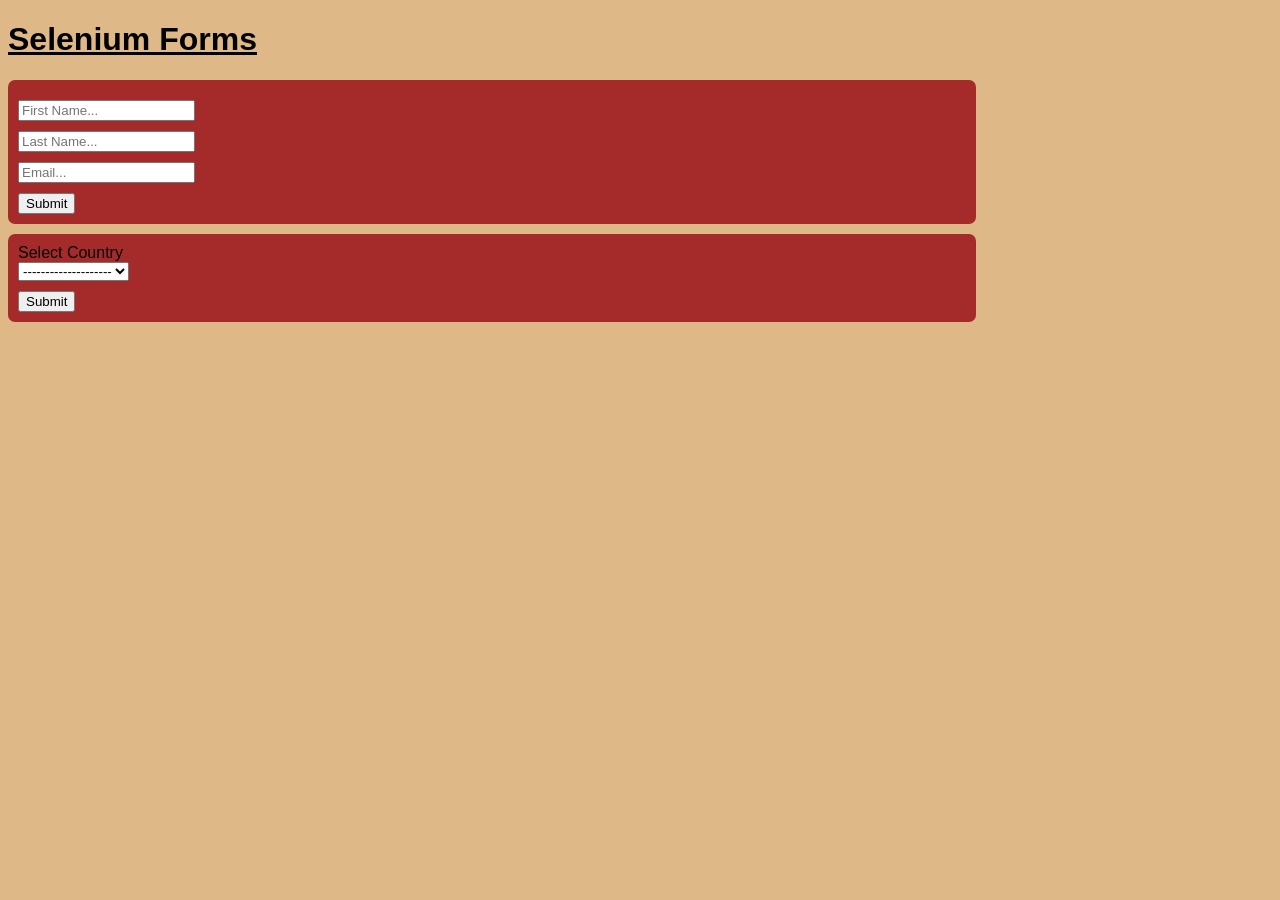
<file: 2026-08-31-selenium/web/index.html>
<!DOCTYPE html>
<html lang="en">
<head>
    <meta charset="UTF-8">
    <meta name="viewport" content="width=device-width, initial-scale=1.0">
    <title>Selenium Forms</title>
    <link rel="stylesheet" href="style.css">
</head>
<body>
    <h1>Selenium Forms</h1>
    <form action="server.html">
        <input type="text" placeholder="First Name..." name="first" id="in_first">
        <br>
        <input type="text" placeholder="Last Name..." name="last" id="in_last">
        <br>
        <input type="email" placeholder="Email..." name="email" id="in_email">
        <br>
        <input type="submit"  id="in_submit_1">
    </form>

    <form action="server.html">
        <label for="">Select Country</label>
        <br>
        <select name="country" id="in_country">
            <option value="">--------------------</option>
            <option value="il">Israel</option>
            <option value="us">USA</option>
            <option value="br">Brazil</option>
            <option value="gr">Greece</option>
        </select>
        <br>
        <input type="submit" id="in_submit_2">
    </form>
</body>
</html>
</file>
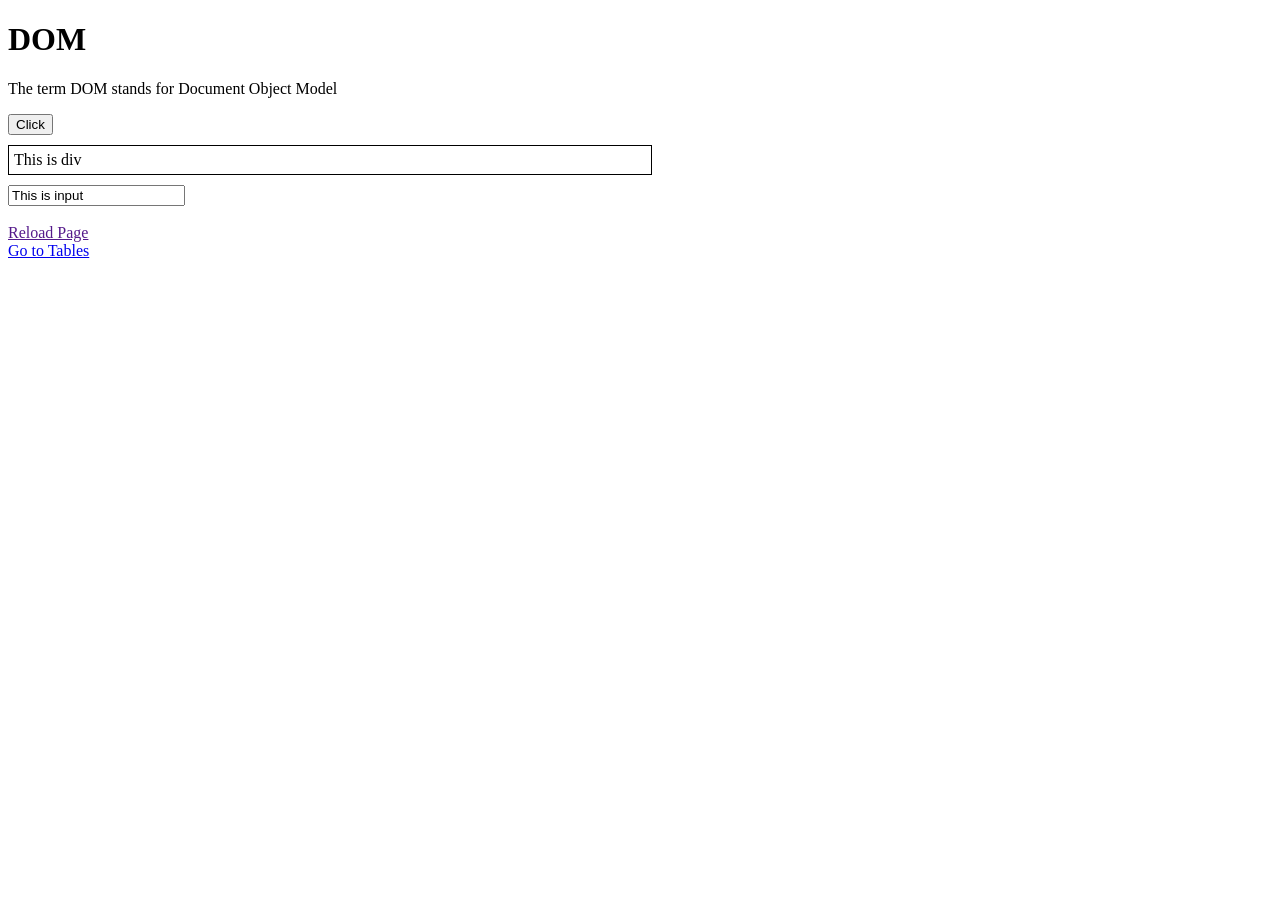
<file: 2026-09-02-dom-tables/web/index.html>
<!DOCTYPE html>
<html lang="en">
<head>
    <meta charset="UTF-8">
    <meta name="viewport" content="width=device-width, initial-scale=1.0">
    <title>DOM</title>
    <link rel="stylesheet" href="style.css">
</head>
<body>
    <h1>DOM</h1>
    <p>The term DOM stands for Document Object Model</p>
    <button onclick="f1()">Click</button>
    <div id="x">This is div</div>
    <input id="y" type="text" value="This is input">
    <br>
    <br>
    <a href="">Reload Page</a>
    <br>
    <a href="tables.html">Go to Tables</a>

    <script src="main.js"></script>
</body>
</html>
</file>
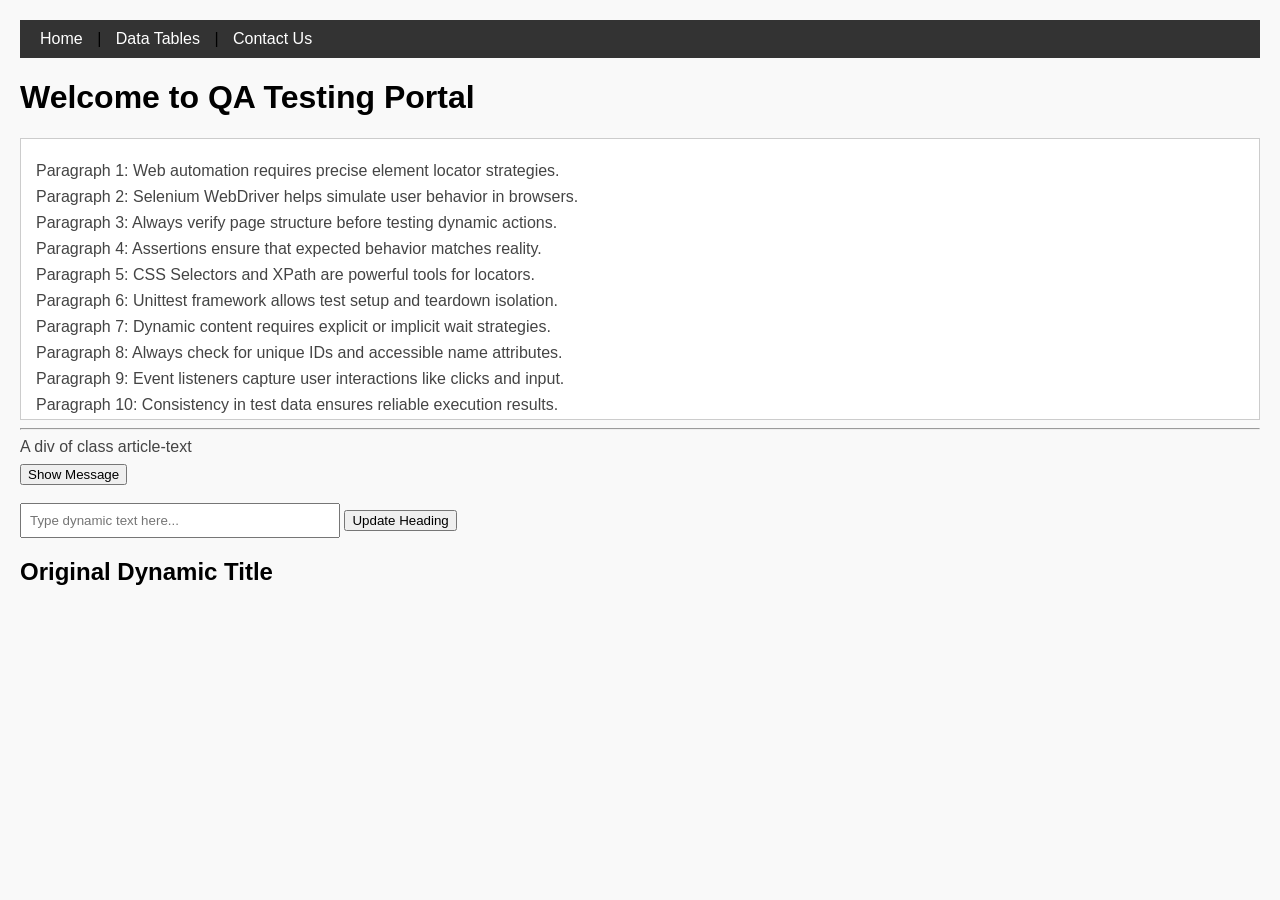
<file: 2026-09-14-homework-pytest/web/index.html>
<!DOCTYPE html>
<html lang="en">
<head>
    <meta charset="UTF-8">
    <meta name="viewport" content="width=device-width, initial-scale=1.0">
    <title>QA Practice - Home</title>
    <link rel="stylesheet" href="style.css">
</head>
<body>
    <nav class="navbar">
        <a href="index.html" class="nav-link">Home</a> |
        <a href="tables.html" class="nav-link">Data Tables</a> |
        <a href="contact.html" class="nav-link">Contact Us</a>
    </nav>

    <h1>Welcome to QA Testing Portal</h1>
    
    <div class="content-box">
        <p class="article-text">Paragraph 1: Web automation requires precise element locator strategies.</p>
        <p class="article-text">Paragraph 2: Selenium WebDriver helps simulate user behavior in browsers.</p>
        <p class="article-text">Paragraph 3: Always verify page structure before testing dynamic actions.</p>
        <p class="article-text">Paragraph 4: Assertions ensure that expected behavior matches reality.</p>
        <p class="article-text">Paragraph 5: CSS Selectors and XPath are powerful tools for locators.</p>
        <p class="article-text">Paragraph 6: Unittest framework allows test setup and teardown isolation.</p>
        <p class="article-text">Paragraph 7: Dynamic content requires explicit or implicit wait strategies.</p>
        <p class="article-text">Paragraph 8: Always check for unique IDs and accessible name attributes.</p>
        <p class="article-text">Paragraph 9: Event listeners capture user interactions like clicks and input.</p>
        <p class="article-text">Paragraph 10: Consistency in test data ensures reliable execution results.</p>
        <p class="article-text">Paragraph 11: Cross-browser testing validates uniform user experience.</p>
        <p class="article-text">Paragraph 12: Regression testing suites prevent breaking existing features.</p>
    </div>

    <hr>
    <div class="article-text">A div of class article-text</div>
    <div class="interactive-section">
        <button id="toggle-btn" onclick="toggleSecretMessage()">Show Message</button>
        <div id="secret-message" class="hidden">Hidden Automation Message Revealed!</div>

        <br><br>

        <input type="text" id="user-input" placeholder="Type dynamic text here...">
        <button id="update-btn" onclick="updateTitleText()">Update Heading</button>
        <h2 id="dynamic-heading">Original Dynamic Title</h2>
    </div>

    <script src="main.js"></script>
</body>
</html>
</file>
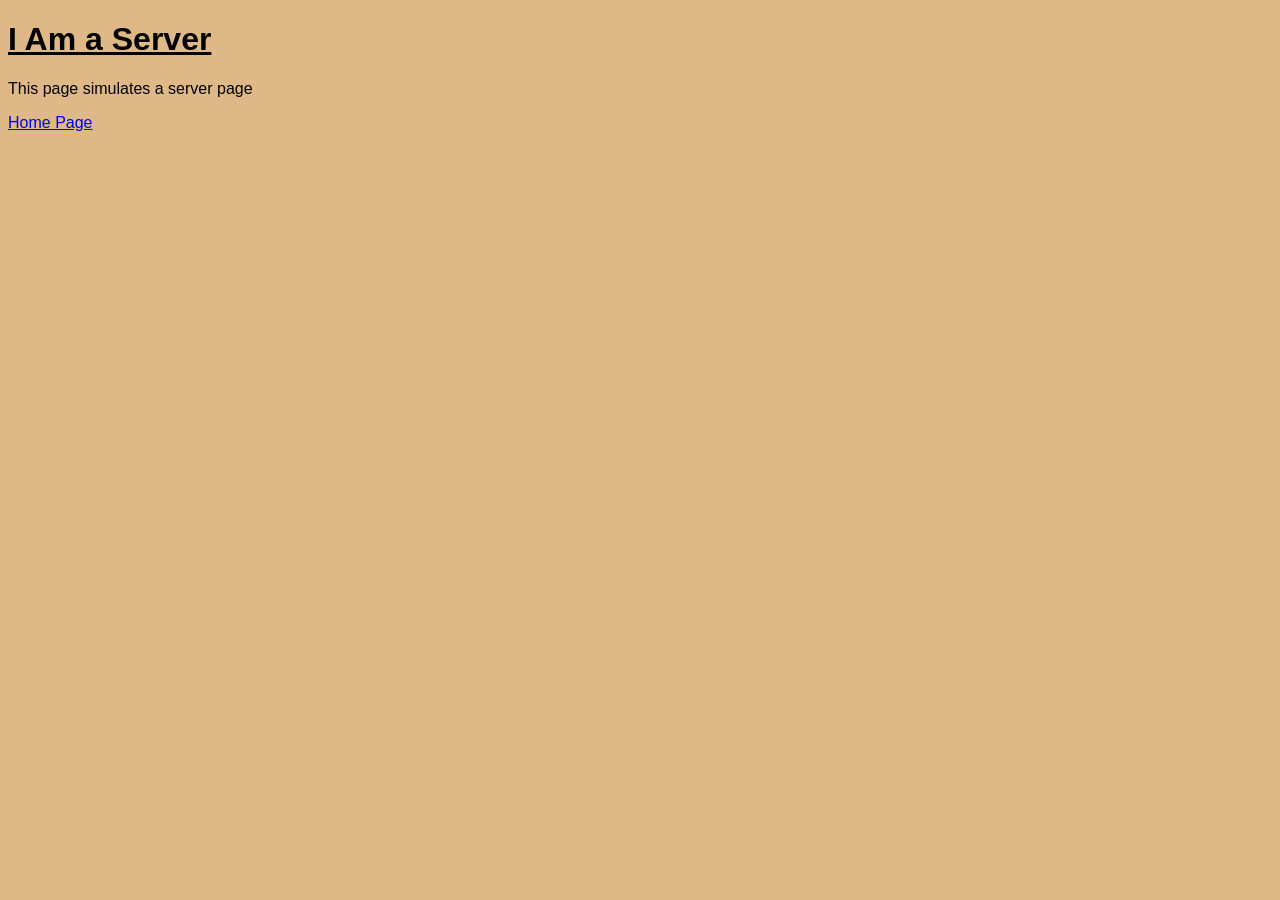
<file: 2026-08-31-selenium/web/server.html>
<!DOCTYPE html>
<html lang="en">

<head>
    <meta charset="UTF-8">
    <meta name="viewport" content="width=device-width, initial-scale=1.0">
    <title>Server Simulation</title>
    <link rel="stylesheet" href="style.css">
</head>

<body>
    <h1>I Am a Server</h1>
    <p>This page simulates a server page</p>
    <a href="/">Home Page</a>
</body>

</html>
</file>
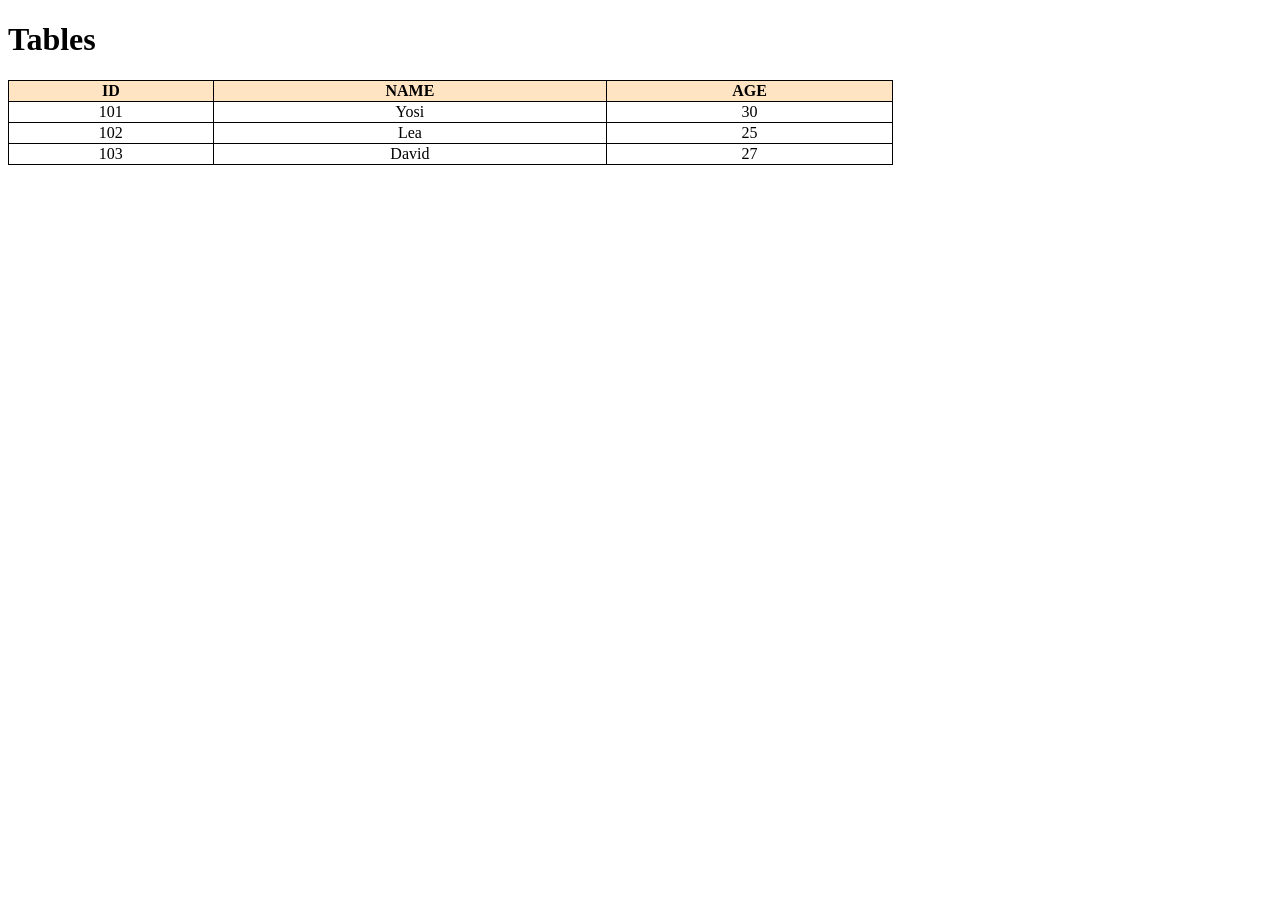
<file: 2026-09-02-dom-tables/web/tables.html>
<!DOCTYPE html>
<html lang="en">

<head>
    <meta charset="UTF-8">
    <meta name="viewport" content="width=device-width, initial-scale=1.0">
    <title>Tables</title>
    <link rel="stylesheet" href="style.css">
</head>

<body>
    <h1>Tables</h1>
    <table>
        <thead>
            <tr>
                <th>ID</th>
                <th>NAME</th>
                <th>AGE</th>
            </tr>
        </thead>
        <tbody>
            <tr>
                <td>101</td>
                <td>Yosi</td>
                <td>30</td>
            </tr>
            <tr>
                <td>102</td>
                <td>Lea</td>
                <td>25</td>
            </tr>
            <tr>
                <td>103</td>
                <td>David</td>
                <td>27</td>
            </tr>
        </tbody>
    </table>
</body>

</html>
</file>
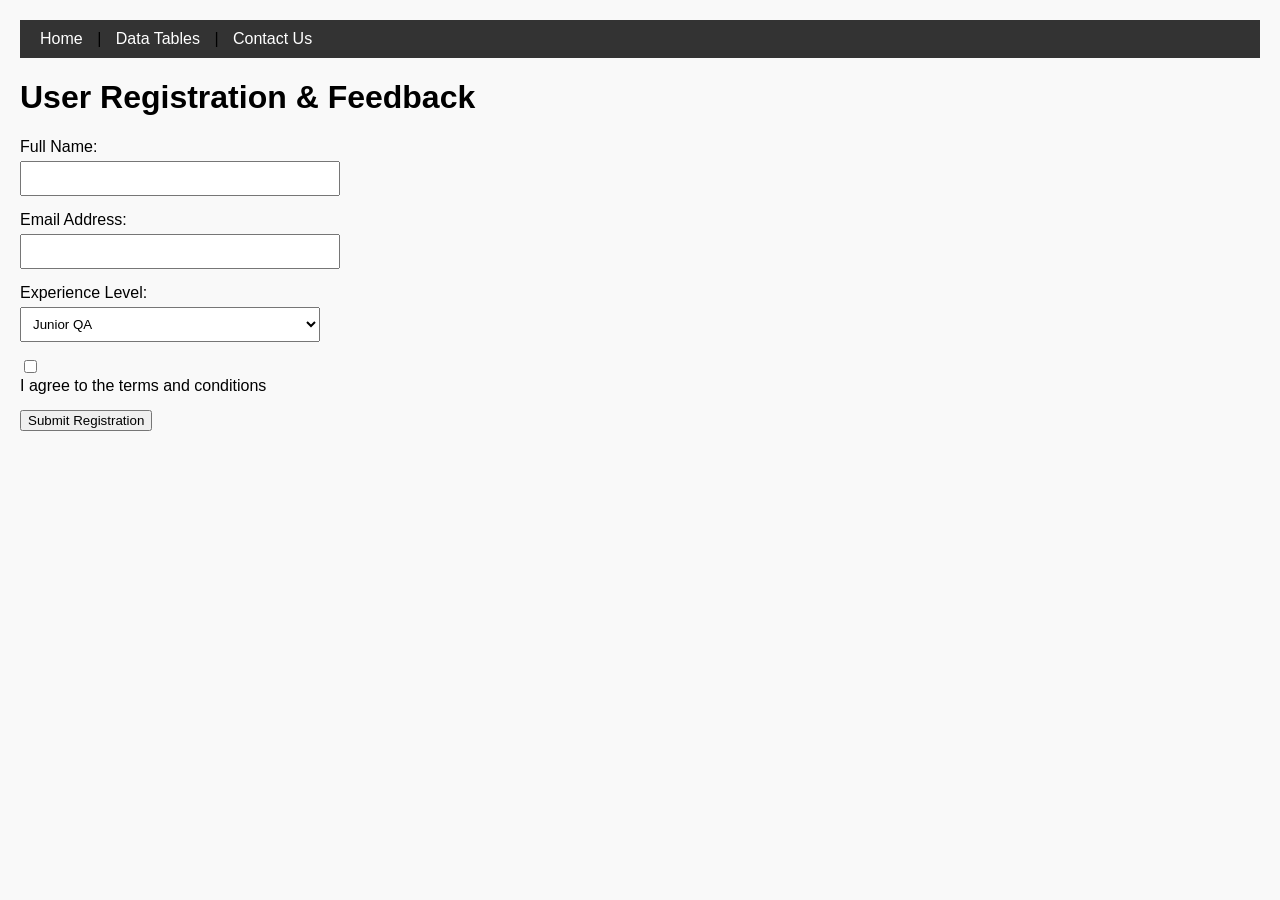
<file: 2026-09-14-homework-pytest/web/contact.html>
<!DOCTYPE html>
<html lang="en">
<head>
    <meta charset="UTF-8">
    <meta name="viewport" content="width=device-width, initial-scale=1.0">
    <title>QA Practice - Contact</title>
    <link rel="stylesheet" href="style.css">
</head>
<body>
    <nav class="navbar">
        <a href="index.html" class="nav-link">Home</a> |
        <a href="tables.html" class="nav-link">Data Tables</a> |
        <a href="contact.html" class="nav-link">Contact Us</a>
    </nav>

    <h1>User Registration & Feedback</h1>

    <form id="contact-form" onsubmit="handleFormSubmit(event)">
        <div class="form-group">
            <label for="full-name">Full Name:</label>
            <input type="text" id="full-name" required>
        </div>

        <div class="form-group">
            <label for="email">Email Address:</label>
            <input type="email" id="email" required>
        </div>

        <div class="form-group">
            <label for="experience-level">Experience Level:</label>
            <select id="experience-level">
                <option value="junior">Junior QA</option>
                <option value="mid">Mid QA</option>
                <option value="senior">Senior QA / Automation</option>
            </select>
        </div>

        <div class="form-group">
            <input type="checkbox" id="terms-check">
            <label for="terms-check">I agree to the terms and conditions</label>
        </div>

        <button type="submit" id="submit-btn">Submit Registration</button>
    </form>

    <div id="status-message"></div>

    <script src="main.js"></script>
</body>
</html>
</file>
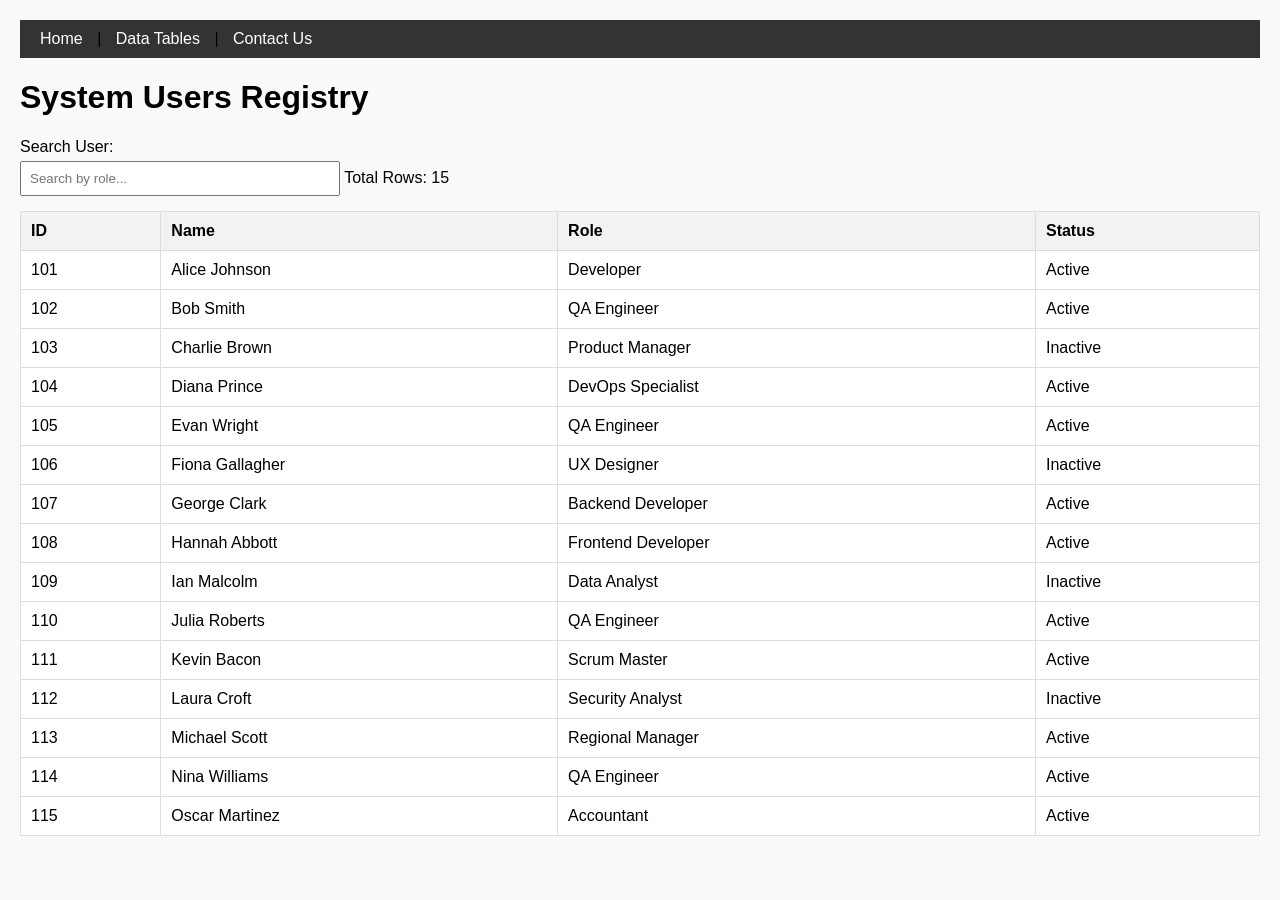
<file: 2026-09-14-homework-pytest/web/tables.html>
<!DOCTYPE html>
<html lang="en">
<head>
    <meta charset="UTF-8">
    <meta name="viewport" content="width=device-width, initial-scale=1.0">
    <title>QA Practice - Tables</title>
    <link rel="stylesheet" href="style.css">
</head>
<body>
    <nav class="navbar">
        <a href="index.html" class="nav-link">Home</a> |
        <a href="tables.html" class="nav-link">Data Tables</a> |
        <a href="contact.html" class="nav-link">Contact Us</a>
    </nav>

    <h1>System Users Registry</h1>

    <div class="filter-container">
        <label for="table-search">Search User:</label>
        <input type="text" id="table-search" onkeyup="filterTable()" placeholder="Search by role...">
        <span id="row-counter">Total Rows: 15</span>
    </div>

    <table id="users-table">
        <thead>
            <tr>
                <th>ID</th>
                <th>Name</th>
                <th>Role</th>
                <th>Status</th>
            </tr>
        </thead>
        <tbody>
            <tr><td>101</td><td>Alice Johnson</td><td>Developer</td><td>Active</td></tr>
            <tr><td>102</td><td>Bob Smith</td><td>QA Engineer</td><td>Active</td></tr>
            <tr><td>103</td><td>Charlie Brown</td><td>Product Manager</td><td>Inactive</td></tr>
            <tr><td>104</td><td>Diana Prince</td><td>DevOps Specialist</td><td>Active</td></tr>
            <tr><td>105</td><td>Evan Wright</td><td>QA Engineer</td><td>Active</td></tr>
            <tr><td>106</td><td>Fiona Gallagher</td><td>UX Designer</td><td>Inactive</td></tr>
            <tr><td>107</td><td>George Clark</td><td>Backend Developer</td><td>Active</td></tr>
            <tr><td>108</td><td>Hannah Abbott</td><td>Frontend Developer</td><td>Active</td></tr>
            <tr><td>109</td><td>Ian Malcolm</td><td>Data Analyst</td><td>Inactive</td></tr>
            <tr><td>110</td><td>Julia Roberts</td><td>QA Engineer</td><td>Active</td></tr>
            <tr><td>111</td><td>Kevin Bacon</td><td>Scrum Master</td><td>Active</td></tr>
            <tr><td>112</td><td>Laura Croft</td><td>Security Analyst</td><td>Inactive</td></tr>
            <tr><td>113</td><td>Michael Scott</td><td>Regional Manager</td><td>Active</td></tr>
            <tr><td>114</td><td>Nina Williams</td><td>QA Engineer</td><td>Active</td></tr>
            <tr><td>115</td><td>Oscar Martinez</td><td>Accountant</td><td>Active</td></tr>
        </tbody>
    </table>

    <script src="main.js"></script>
</body>
</html>
</file>
<file: 2026-08-31-selenium/web/style.css>
body{
    background-color: burlywood;
    font-family: sans-serif;
}

h1{
    text-decoration: underline;
}

input{
    margin-top: 10px;
}

form{
    background-color: brown;
    padding: 10px;
    width: 75%;
    border-radius: 7px;
    margin-top: 10px;
}
</file>
<file: 2026-09-02-dom-tables/web/style.css>
div{
    border: 1px solid black;
    margin-top: 10px;
    width: 50%;
    padding: 5px;
}

input{
    margin-top: 10px;
}

table, th, td{
    border: 1px solid;
    border-collapse: collapse;
    text-align: center;
}

table{
    width: 70%;
}

thead{
    background-color: bisque;
}
</file>
<file: 2026-09-14-homework-pytest/web/style.css>
body {
    font-family: Arial, sans-serif;
    margin: 20px;
    background-color: #f9f9f9;
}

.navbar {
    background-color: #333;
    padding: 10px;
    margin-bottom: 20px;
}

.navbar a {
    color: white;
    text-decoration: none;
    margin: 0 10px;
}

.content-box {
    background-color: white;
    padding: 15px;
    border: 1px solid #ccc;
    max-height: 250px;
    overflow-y: scroll;
}

.article-text {
    margin: 8px 0;
    color: #444;
}

.hidden {
    display: none;
}

#secret-message {
    margin-top: 10px;
    padding: 10px;
    background-color: #e0f7fa;
    border: 1px solid #00838f;
    width: 250px;
}

table {
    width: 100%;
    border-collapse: collapse;
    margin-top: 15px;
    background-color: white;
}

table, th, td {
    border: 1px solid #ddd;
}

th, td {
    padding: 10px;
    text-align: left;
}

thead {
    background-color: #f2f2f2;
}

.form-group {
    margin-bottom: 15px;
}

label {
    display: block;
    margin-bottom: 5px;
}

input[type="text"], input[type="email"], select {
    width: 300px;
    padding: 8px;
}

#status-message {
    margin-top: 15px;
    font-weight: bold;
}
</file>
